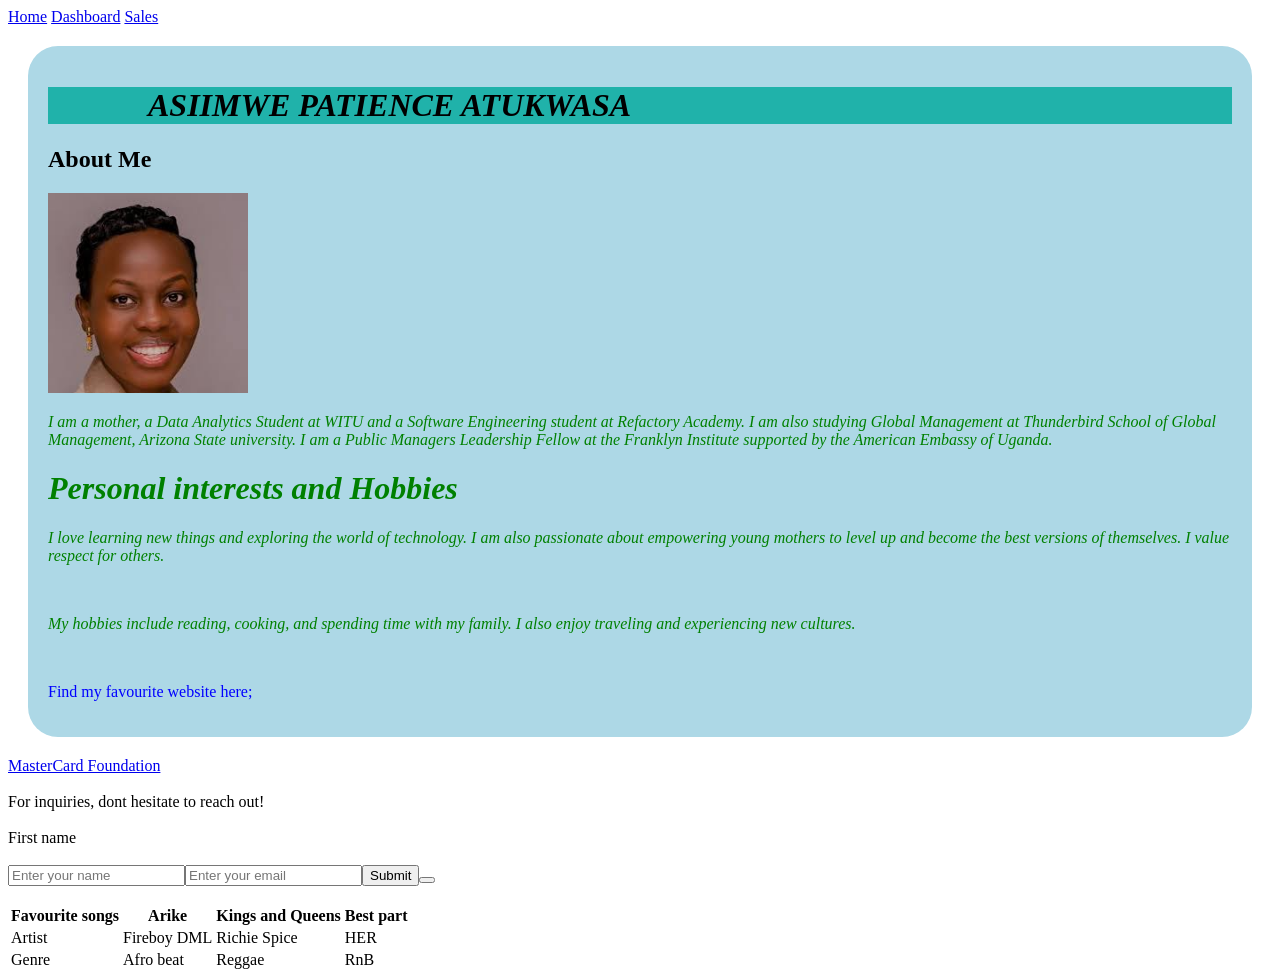
<file: Index.html>
<!DOCTYPE html>
<html>
    <head>
         <link rel="stylesheet" type="text/css" href="style.css">
         </head>
        <body>
            <nav>
                <a href=".index.html">Home</a>
                <a href="dashboard.html">Dashboard</a>
                <a href="Sales/sales registration.html">Sales</a>
                </nav>
    <div id =container>
        <title>ABOUT ME</title>
        </head>
        <style>h1,#first-p, h6, .my-p-class{
background-color: light blue;
color: green;
font-style: italic;
}</style>
         <body>
    <div class="first-div">
<h1 style="background-color: lightseagreen; color:black; font-weight:bold; font-style: italic; padding-left: 100px;" >
     ASIIMWE PATIENCE ATUKWASA</h1>
<h2>About Me </h2>

    <img src= [data-uri] alt= "smiling woman with short hair" width="200" height="200">
<br>
<p id="first-p">I am a mother, a Data Analytics Student at WITU and a Software Engineering student at Refactory Academy.
    I am also studying Global Management at Thunderbird School of Global Management, Arizona State university.
I am a Public Managers Leadership Fellow at the Franklyn Institute supported by the American Embassy of Uganda.
 </p>
 <h1>Personal interests and Hobbies</h1>
</body>
<p class="my-p-class"> I love learning new things and exploring the world of technology. 
    I am also passionate about empowering young mothers to level up and become the best versions of themselves.
    I value respect for others.</p>
<br>
<p class="my-p-class">My hobbies include reading, cooking, and spending time with my family. I also enjoy traveling and experiencing new cultures.</p>
<br>
<p>Find my favourite website here;</p>
    </div>
 </div>
<a href="https:/mastercardfdn.org/en/">MasterCard Foundation</a>
</button>
<br><br>
<table>
    <tr>
        <th>Favourite songs</th>
        <th>Arike</th>
        <th>Kings and Queens</th>
        <th>Best part</th>
    </tr>
    <tr>
        <td> Artist</td>
        <td> Fireboy DML</td>
        <td> Richie Spice</td>
        <td> HER</td>
    </tr>
     <td> Genre</td>
        <td> Afro beat</td>
        <td> Reggae</td>
        <td> RnB</td>
    </tr>

<form>
    For inquiries, dont hesitate to reach out!
     <br><br>
    <label>First name</label> 
    <br><br>
    <input type="text" placeholder="Enter your name">
    <input type="email" placeholder="Enter your email">
    <input type="submit" value="Submit">
    <button type="button">
    </button> 
    <br><br>
</form>
</body>
</html>
</file>
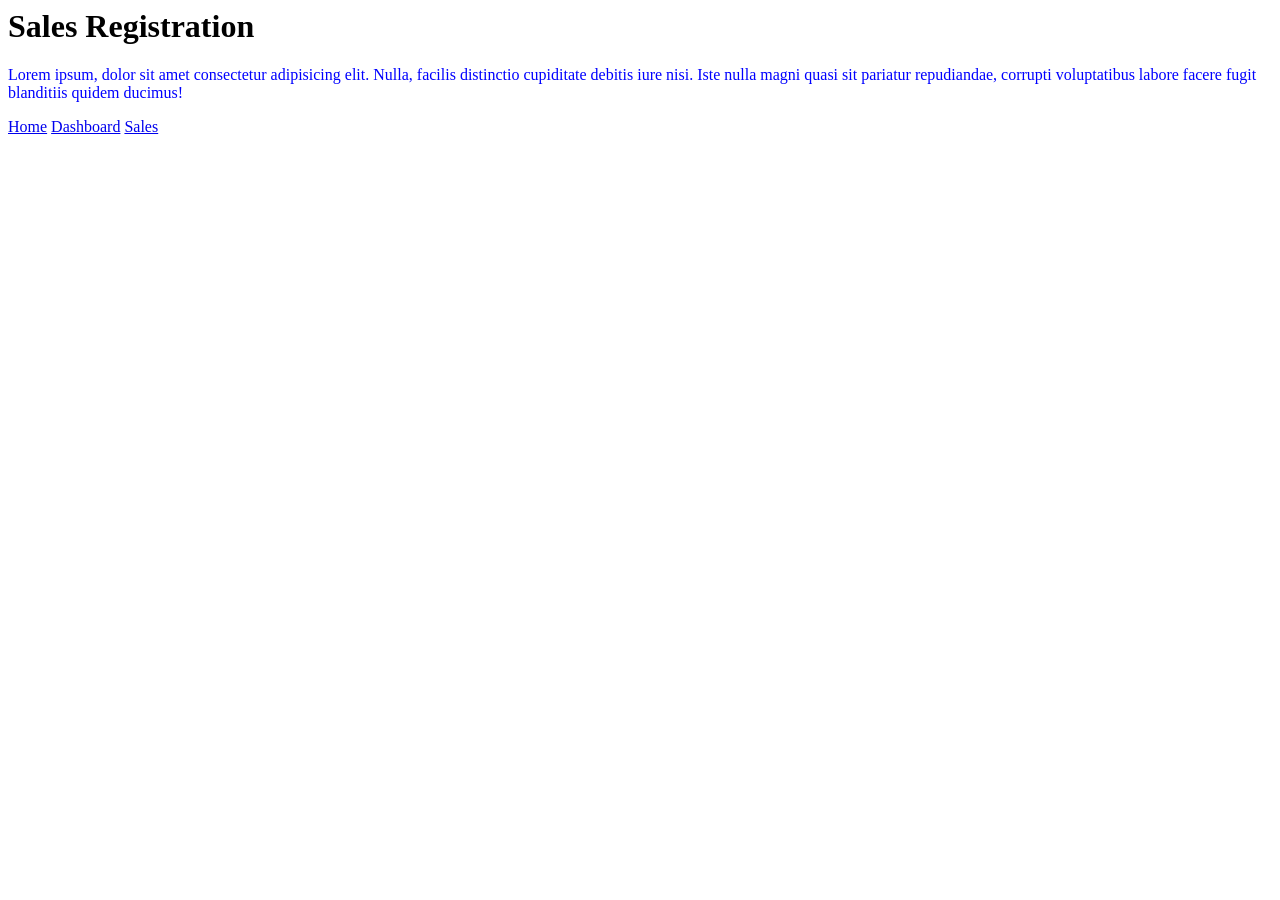
<file: Sales/sales registration.html>
<h1>Sales Registration</h1>
<!DOCTYPE html>
<html>
    <head>
        <body>
            <link rel="stylesheet" type="text/css" href="../style.css">
            <p>Lorem ipsum, dolor sit amet consectetur adipisicing elit. 
                Nulla, facilis distinctio cupiditate debitis iure nisi.
                 Iste nulla magni quasi sit pariatur repudiandae, corrupti 
                 voluptatibus labore facere fugit blanditiis quidem ducimus!</p>
            <nav>
                <a href="../index.html">Home</a>
                <a href="../dashboard.html">Dashboard</a>
                <a href="sales registration.html">Sales</a>
                </nav>
         <title>Sales Registration</title>
        </head>
    </body>
</file>
<file: style.css>
p{
    color: blue;
}
  h1.my-p-class {
    /*background color: yellow*/
    color: red;
    font-style: italic;
    padding-left: 100px;
  } 
  #container{
    background-color: lightblue;
    padding: 20px;
    border-radius: 30px;
    margin: 20px;
}
first div{
    background-color: lightseagreen;
    margin: 20px;
    padding: 20px;
    span{
        color: lightseagreen;
        background-color: pink;
    }
}
</file>
